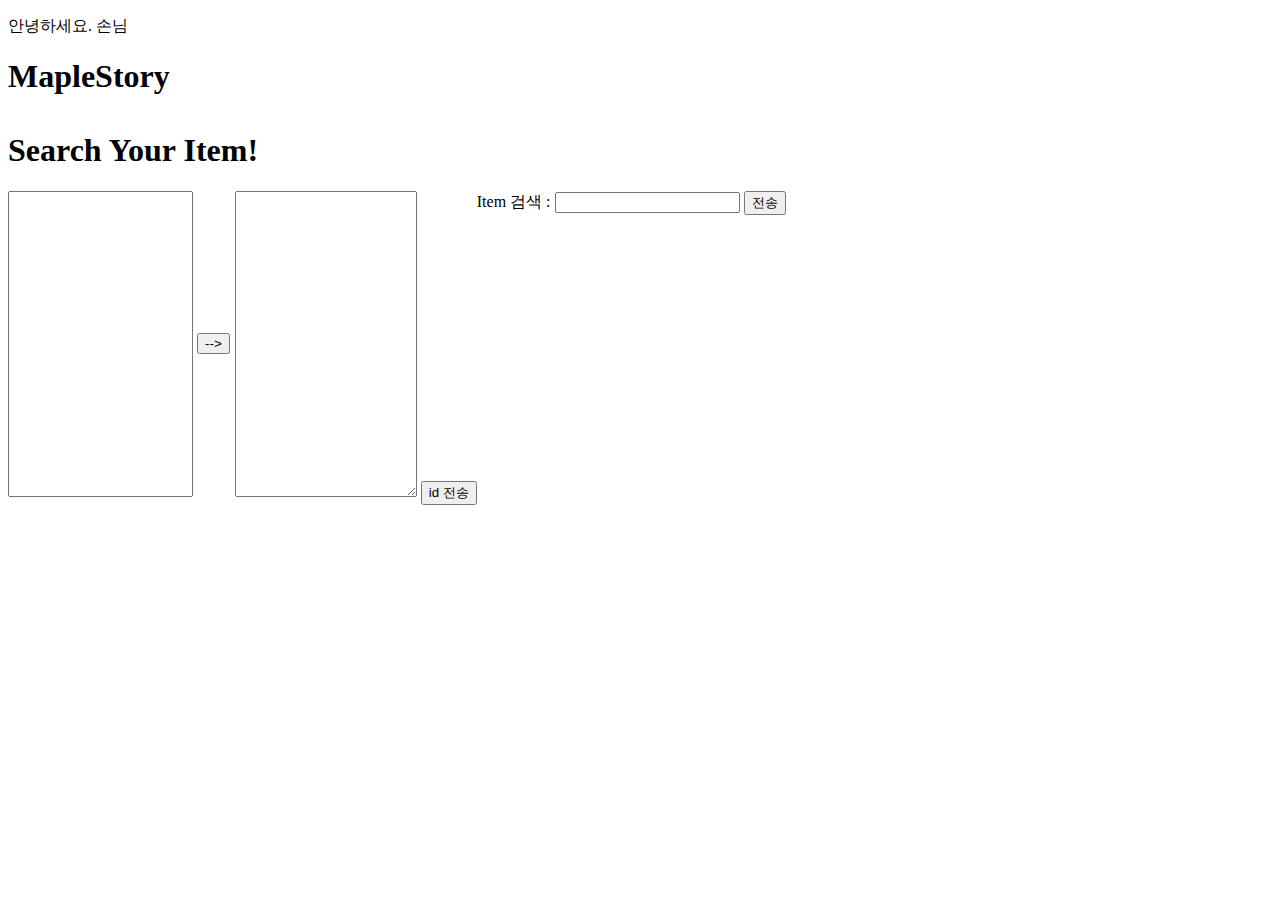
<file: src/main/resources/templates/search.html>
<!DOCTYPE HTML>
<html xmlns:th="http://www.thymeleaf.org">

<head>
    <title>Hello</title>
    <meta http-equiv="Content-Type" content="text/html; charset=UTF-8" />
    <style>
        .inputBox {
            width: 500px;
            height: 350px;
        }

        .left {
            float: left;
        }

        .right {
            float: left;
            margin-left: 5px;
        }
    </style>
</head>

<body>
    <p th:text="'안녕하세요~~ ' + ${data}">안녕하세요. 손님</p>

    <h1>
        MapleStory <br /><br />
        Search Your Item!
    </h1>

    <div>
        <div class="left">
            <input type="text" id="inputId" style="height:300px">
            <input type="button" value="-->" onclick="send();">
        </div>

        <div class="right">
            <form id="userId" action="/searchInfo.do" method="POST">
                <textarea readonly id="showId" name="showId" style="height:300px"></textarea>
                <input type="submit" value="id 전송">
            </form>
        </div>

        <div class="searchItem">
            <form id="userItem" action="/searchDetailInfo.do" method="POST">
                Item 검색 : <input type="text" id='item' name='item' />
                <input type="submit" value="전송">
            </form>
        </div>
    </div>

    <script>
        function send() {
            document.getElementById("showId").value = '';

            var inputId = document.getElementById("inputId").value.replace(/ /g, "").split(",");
            var showId = '\n입력받은 ID 리스트\n\n';

            for (var i = 0; i < inputId.length; i++) {
                showId += "- " + inputId[i] + "\n";
            }

            document.getElementById("showId").value = showId;
        }
    </script>
</body>

</html>
</file>
